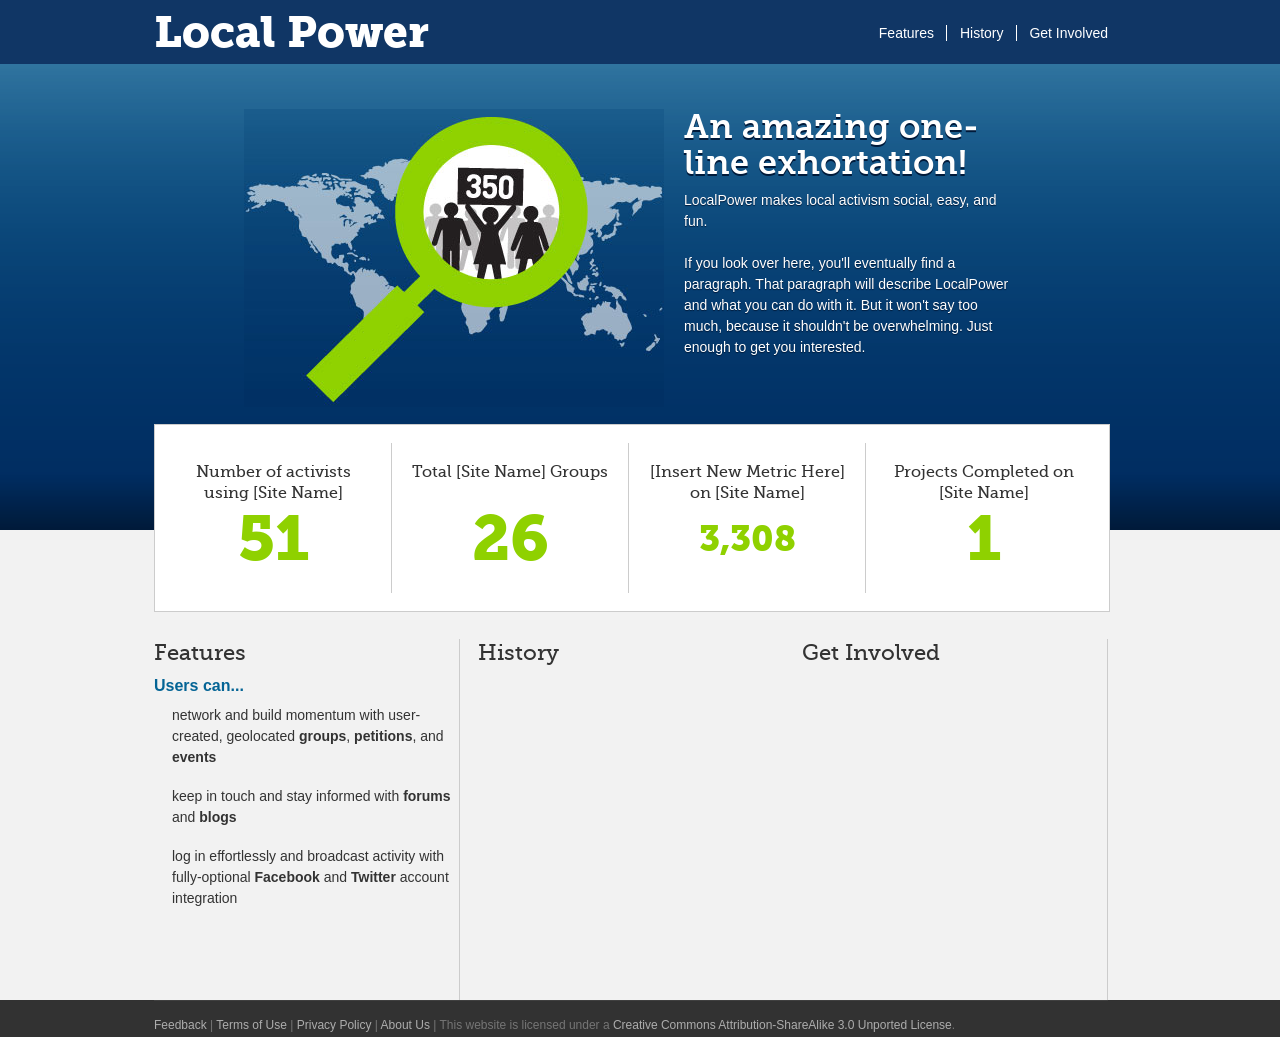
<file: index.html>
<html xmlns="http://www.w3.org/1999/xhtml" xmlns:og="http://opengraphprotocol.org/schema/" xmlns:fb="http://www.facebook.com/2008/fbml" lang="en" xml:lang="en"><head><title>Local Power</title><link rel="alternate" type="application/atom+xml" href="http://feeds.feedburner.com/350org" title="Blog"><link rel="shortcut icon" href="http://localhost:8000/static/images/theme/favicon.ico?1311452414"><link rel="stylesheet" href="style.css" type="text/css" media="screen" charset="utf-8"><link rel="stylesheet" href="jquery.ui.custom.css" type="text/css" media="screen" charset="utf-8"></head><body>
        <div id="header_container">
            <div id="header" class="container_12">
                <div class="grid_12 alpha omega">
                    <a href="http://localhost:8000/" title="Home" id="header_logo" class="logo_text">
                        Local Power
                    </a>
                    <div id="header_links">
                        <a href="features.html" class="not_last" id="header_about">Features</a>
			<a href="history.html" class="not_last">History</a>
                        <a href="get-involved.html">Get Involved</a>
                    </div>
                </div>
            </div>
        </div>
        <div id="content_container" class="section_home">
            <div class="container_12">
                <div class="grid_12 alpha omega">
                    
    

    <div class="grid_12 alpha omega" id="home_slide_nav">
    </div>
    <div class="grid_1 alpha center">
      <a style="visibility:hidden" href="http://localhost:8000" id="home_slide_nav_prev" class="sprite_slide_nav_prev"></a>
    </div>
    <div class="grid_10">
        <div id="home_slide_container">
            <div id="home_slide_holder">
                <div id="home_slide_1" class="home_slide">
                    <div class="home_slide_left">
		      <a href="http://localhost:8000/groups/">
                        <img src="slide-find-a-group.jpe" alt="" width="420" height="298"></a>
                    </div>
                    <div class="home_slide_right">
		      
                        <h1>An amazing one-line exhortation!</h1>
                        <p class="home_slide_main_text">
			  
                            LocalPower makes local activism social, easy, and fun.  
			    <br/><br/>
			    If you look over here, you'll eventually find a paragraph.  
			    That paragraph will describe LocalPower and what you can do with it.
			    But it won't say too much, because it shouldn't be overwhelming.
			    Just enough to get you interested.
                        </p>
                    </div>
                </div>
            </div>
        </div>
    </div>

    <div class="grid_12 alpha omega" id="home_stat_bar">
        <div class="home_stat_wrap">
            <div class="home_stat">
              Number of activists using [Site Name]
            </div>
            <div class="home_stat_num home_stat_1">51</div>
        </div>
        <div class="home_stat_wrap">
            <div class="home_stat">
              Total [Site Name] Groups
            </div>
            <div class="home_stat_num home_stat_2">26</div>
        </div>
        <div class="home_stat_wrap">
            <div class="home_stat">
              [Insert New Metric Here] on [Site Name]
            </div>
            <div class="home_stat_num home_stat_3">3,308</div>
        </div>
        <div class="home_stat_wrap home_stat_wrap_last">
            <div class="home_stat">
              Projects Completed on [Site Name]
            </div>
            <div class="home_stat_num home_stat_4">1</div> 
        </div>
    </div>

    <div class="grid_12 alpha omega">
        <div class="grid_4 alpha">
	  <div id="home_featured_projects">
            <h2 class="home_feature_heading">Features</h2>
	    <h3>Users can...</h3>
            <ul class="nugget_4c_list">
	      <li>
		network and build momentum with user-created, geolocated
		<b>groups</b>, <b>petitions</b>, and <b>events</b>
	      </li>
	      <li>
		keep in touch and stay informed with <b>forums</b> 
		and <b>blogs</b>
	      </li>
	      <li>
		log in effortlessly and broadcast activity with fully-optional 
		<b>Facebook</b> and <b>Twitter</b> account integration
	      </li>
            </ul>
	    <h3>Administrators can...</h3>
            <ul class="nugget_4c_list">
	      <li>
		fully customize look-and-feel &amp; images with built-in
		asset management system
	      </li>
	      <li>
		customize or override all site text, and provide translations
		for international deployments
	      </li>
	      <li>
		track and contact users using optional integration 
		with external CRM systems
	      </li>
	      <li>
		optimize site emails with built-in open- and click-tracking
		and A/B-testing framework for messages
	      </li>
	    </ul>
	  </div>
        </div>
        <div class="grid_4">
          <h2 class="home_feature_heading">History</h2>
          <ul class="plain_list nugget_4c_list"><li>
          </ul>
        </div>
        <div class="grid_4 omega">
          <div id="home_featured_users">
            <h2 class="home_feature_heading">Get Involved</h2>
            <ul class="plain_list nugget_2c_list">
            </ul>
          </div>
        </div>
    </div>
    <script>
        var RAH = RAH || {};
        RAH.pagescripts = RAH.pagescripts || [];
        RAH.pagescripts.push("/static/js/pages/rah.home.js?1318084348");    
    </script></div>
            </div>
        </div>
        <div id="footer_container">
            <div id="footer" class="container_12">
                <div class="grid_12 alpha omega">
                    <a href="http://localhost:8000/feedback/" class="feedback_link" rel="nofollow">Feedback</a> | 
                    <a href="http://localhost:8000/terms/" rel="nofollow">Terms of Use</a> | 
                    <a href="http://localhost:8000/privacy/" rel="nofollow">Privacy Policy</a> |
                    <a href="http://localhost:8000/about/">About Us</a> | 

		    This website is licensed under a
		    <a href="http://creativecommons.org/licenses/by-sa/3.0/">
		      Creative Commons Attribution-ShareAlike 3.0 Unported License</a>.
		    
                </div>
            </div>
        </div>
  </body>
</html>
</file>
<file: style.css>
@import url('reset.css');
@import url('fonts.css');
@import url('common.css');
@import url('sprites.css');
@import url('forms.css');
@import url('grid.css');
@import url('nuggets.css');
@import url('comments.css');
@import url('messages.css');
@import url('tabs.css');

/* ---------------------------------------------------------------------------------------------------------------------
Home Page Home Page Home Page Home Page Home Page Home Page Home Page Home Page Home Page Home Page Home Page Home Page 
--------------------------------------------------------------------------------------------------------------------- */
/*slides*/
#home_slide_nav {
    text-align: center;
    margin-top: 27px;
    margin-bottom: 18px;
}
#home_slide_nav a {
    background: #134978;
    text-shadow: 0 1px 1px #001A3A;
    padding: 3px 14px;
    color: #fff;
    -webkit-border-radius: 3px;
    -moz-border-radius: 3px;
    border-radius: 3px;
    font-size: 14px;
    display: inline-block;
}
#home_slide_nav a:hover, #home_slide_nav a.home_slide_nav_selected {
    background: #00295B;
    text-decoration: none;
}
#home_slide_container {
    overflow: hidden;
    position: relative;
    height:315px;
}
#home_slide_holder {
    position: absolute;
    top: 0;
    left: 0;
    width: 10000px;
    padding-left: 9px;
}
.home_slide {
    float:left;
    width: 792px;
}
.home_slide div {
    float: left;
}
.home_slide h1 {
    text-shadow: 0 2px 0 #001A3A;
    line-height: 36px;
    font-size: 34px;
    color: #fff;
}
.home_slide p {
    text-shadow: 0 1px 1px #001A3A;
    color: #fff;
}
#home_slide_nav_prev, #home_slide_nav_next {
    display: block;
    color: transparent;
    margin-top: 100px;
    margin-left: 5px;
}
#home_slide_1 .home_slide_left{ width: 440px;}
#home_slide_1 .home_slide_right{ width: 330px;}
#home_slide_2 .home_slide_left{ width: 350px;}
#home_slide_2 .home_slide_right{ width: 411px; margin-left: 18px;}
#home_slide_3 .home_slide_left{ width: 430px;}
#home_slide_3 .home_slide_right{ width: 344px;}
#home_slide_4 .home_slide_left{ width: 380px;}
#home_slide_4 .home_slide_right{ width: 344px;}

#home_slide_container .home_slide_main_text a {
  color: #8FD100;
  font-weight: bold;
}

/*Stat bar*/
#home_stat_bar{
    border: 1px solid #CCCCCC;
    background: #fff;
    text-align: center;
    font-family:"MuseoSlab500", Tahoma, sans-serif;
    font-size: 16px;
    margin-bottom: 27px;
    position: relative;
}
#home_stat_bar .home_stat_wrap {
    border-right: 1px solid #CCCCCC;
    margin: 18px 0;
    float: left;
    width: 200px;
    padding: 18px 18px 18px 18px;
}
#home_stat_bar .home_stat_wrap_last {
    border: 0;
}
#home_stat_bar .home_stat_num {
    line-height: 72px;
    font-size: 40px;
    color: #8FD100;
    font-family:"MuseoSlab900", Tahoma, sans-serif;
}
#home_stat_bar .home_stat {
    min-height: 42px;
}
#home_stat_bar .home_stat_1 {
    font-size: 63px;
}
#home_stat_bar .home_stat_2 {
    font-size: 63px;
}
#home_stat_bar .home_stat_3 {
    font-size: 36px;
}
#home_stat_bar .home_stat_4 {
    font-size: 63px;
}


/*Other homepage stuff*/
.home_feature_heading{
    font-family:"MuseoSlab500", Tahoma, sans-serif;
    color: #333;
    font-size: 22px;
}
#home_featured_users,
#home_featured_projects {
    border-right: 1px solid #ccc;
}


/* ---------------------------------------------------------------------------------------------------------------------
Actions Actions Actions Actions Actions Actions Actions Actions Actions Actions Actions Actions Actions Actions Actions 
--------------------------------------------------------------------------------------------------------------------- */
.action_deck {
    font-family:"MuseoSlab300", Tahoma, sans-serif;
    font-size: 20px;
    line-height: 24px; 
}

.group_action_form_container {
    background-color: #F2F2F2;
    padding: 0.5em;
    -webkit-border-radius: 9px;
    -moz-border-radius: 9px;
    border-radius: 9px;
    *border: 1px solid #ccc;
}

/* ---------------------------------------------------------------------------------------------------------------------
Events Show Events Show Events Show Events Show Events Show Events Show Events Show Events Show Events Show Events Show
--------------------------------------------------------------------------------------------------------------------- */
#events_map_container, #events_map {
    position: relative;
    width:693px; 
    height:400px;
    overflow: hidden;
    margin-bottom: 9px;
}
#events_map_shadow_top, #events_map_shadow_bottom, #events_map_shadow_left, #events_map_shadow_right {
    -webkit-box-shadow: 0px 0px 18px #666666;
    -moz-box-shadow: 0px 0px 18px #666666;
    box-shadow: 0px 0px 18px #666666;
    position: absolute;
}
#events_map_shadow_top { height:18px; width:693px; left: 0; top: -18px; }
#events_map_shadow_bottom { height: 18px; width: 693px; left: 0; bottom: -18px; }
#events_map_shadow_right { height: 400px; width: 18px; right: -18px; top: 0; }
#events_map_shadow_left { height: 400px; width: 18px; left: -18px; top: 0; }
#events_hosting {
    padding: 9px;
    background: #0F3669;
    width: 450px;
    overflow: auto;
    height: 100%;
    margin: 0 9px 18px 0;
    float: left;
}
#events_hosting a, #events_hosting h2, #events_hosting p {
    color: #fff;
}
#events_hosting h2, #events_search h2 { 
    font-size: 18px; 
    line-height: 22px; 
}
#events_hosting p a {
    text-decoration: underline;
}
#events_hosting div{
    float: left;
    width: 210px;
}
#events_hosting div a.button{
    width: 174px;
}
#events_hosting img {
    float: left;
    margin-right: 18px;
}
#events_search {
    float: left;
    width: 198px;
    height: 163px;
    padding: 9px;
    background: #F2F2F2;
    position: relative;
}
#events_search h2 {
    color: #333;
    margin-bottom: 36px;
}
#events_search p {
    position: absolute;
    bottom: 0;
}
</file>
